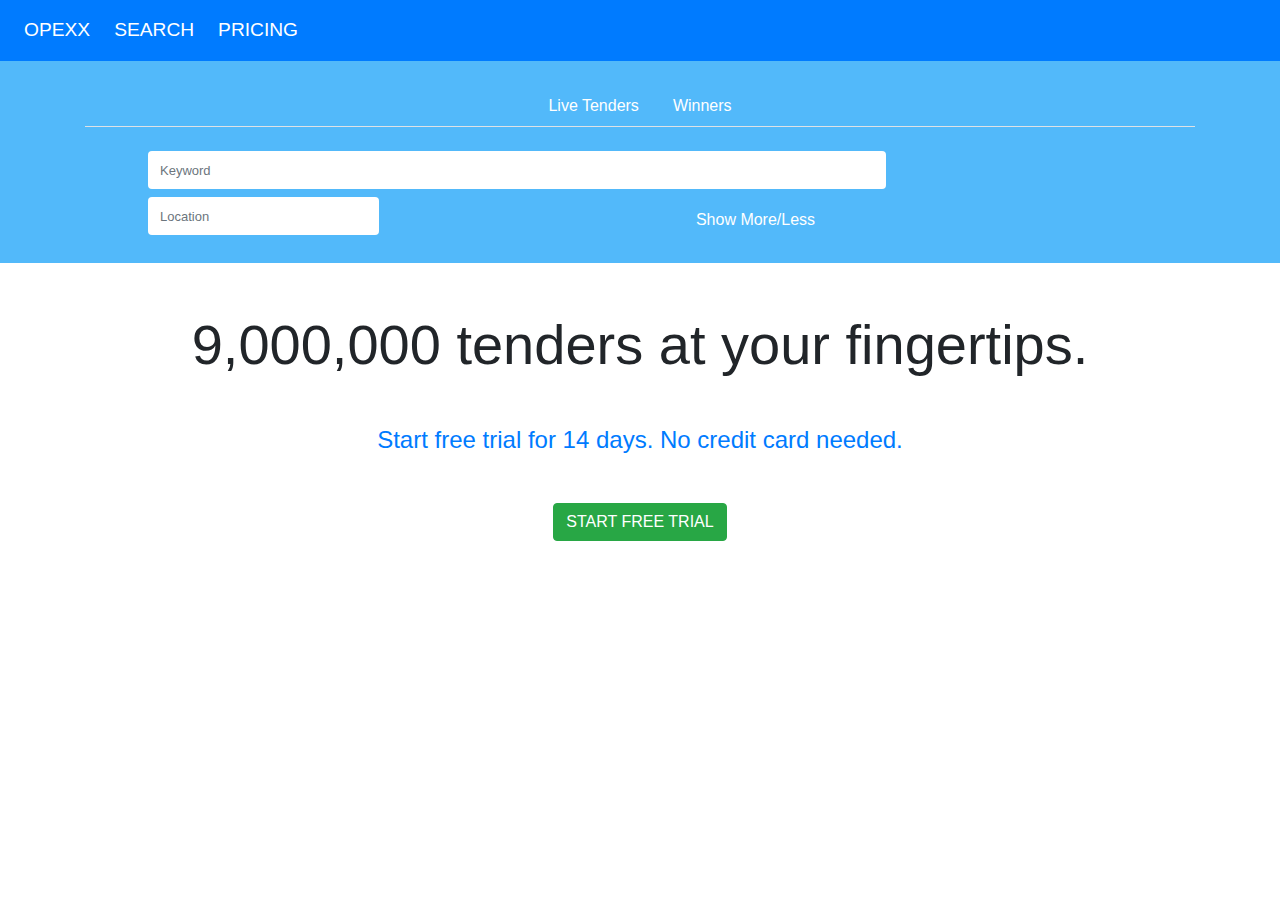
<file: search.html>
<!DOCTYPE html>
<html>
    <head>
        <title>Opexx</title>
        <meta charset="utf-8">
        <meta name="viewport" content="width=device-width, initial-scale=1">
        <link rel="stylesheet" href="https://use.fontawesome.com/releases/v5.7.0/css/all.css" integrity="sha384-lZN37f5QGtY3VHgisS14W3ExzMWZxybE1SJSEsQp9S+oqd12jhcu+A56Ebc1zFSJ" crossorigin="anonymous">
        <link rel="stylesheet" href="https://fonts.googleapis.com/icon?family=Material+Icons">
        <link rel="stylesheet" href="https://maxcdn.bootstrapcdn.com/bootstrap/4.5.2/css/bootstrap.min.css">
        <script src="https://ajax.googleapis.com/ajax/libs/jquery/3.5.1/jquery.min.js"></script>
        <script src="https://cdnjs.cloudflare.com/ajax/libs/popper.js/1.16.0/umd/popper.min.js"></script>
        <script src="https://maxcdn.bootstrapcdn.com/bootstrap/4.5.2/js/bootstrap.min.js"></script>
        <link rel="stylesheet" href="search-style.css">
    </head>
    <body>
        <header>
            <nav class="navbar navbar-expand-sm bg-primary">
                <ul class="navbar-nav">
                    <li class="nav-item">
                      <a class="nav-link text-uppercase text-white pr-3" href="index.html">Opexx</a>
                    </li>
                    <li class="nav-item">
                      <a class="nav-link text-uppercase text-white pr-3" href="search.html">Search</a>
                    </li>
                    <li class="nav-item">
                      <a class="nav-link text-uppercase text-white pr-3" href="pricing.html">Pricing</a>
                    </li>
                  </ul>
            </nav>

            <div class="jumbotron rounded-0 pt-4 mb-5">
                <div class="container">
                  <ul class="nav nav-tabs justify-content-center">
                    <li class="nav-item">
                      <a class="nav-link" data-toggle="tab" href="#tenders">Live Tenders</a>
                    </li>
                    <li class="nav-item">
                      <a class="nav-link" data-toggle="tab" href="#winners">Winners</a>
                    </li>
                  </ul>

                  <div class="tab-content">
                    <div id="tenders" class="container tab-pane active"><br>
                      <form class="form-inline in mx-5">
                          <input type="text" class="form-control w-75 mb-2 mr-sm-4 border-0" placeholder="Keyword" id="keyword">
                          <input type="text" class="form-control mb-2 border-0" placeholder="Location" id="location">
                          <div id="more">
                            <input type="text" class="form-control mb-2 mr-sm-4 border-0" placeholder="Min Value">
                            <input type="text" class="form-control mb-2 border-0" placeholder="Max Value">
                            <input type="text" class="form-control mb-2 mr-sm-4 border-0" placeholder="Buyer Name">
                            <input type="text" class="form-control mb-2 border-0" placeholder="CPV">
                            <select class="form-control mb-2 mr-sm-4 border-0">
                                <option>Published</option>
                                <option>Any Time</option>
                                <option>Today</option>
                                <option>Within last 7 days</option>
                                <option>Within last 30 days</option>
                                <option>Custom range</option>
                            </select>
                            <select class="form-control mb-2 border-0">
                                <option>Deadline</option>
                                <option>Any Time</option>
                                <option>In the future</option>
                                <option>Within last 7 days</option>
                                <option>Within last 30 days</option>
                                <option>Within a year</option>
                                <option>Custom range</option>
                            </select>
                          </div>
                          <a id="myBtn" href="#" class="mx-auto" role="button">Show More/Less</a>
                      </form>
                    </div>
                    <div id="winners" class="container tab-pane fade"><br>
                      <p class="text-center"><small>Winner and award information allow you to analyze previously awarded contracts. Start your free
                        14-day trial now to see which companies have won tenders and which organizations have issued
                        tenders before.</small></p>
                        <button class="btn btn-success text-white text-uppercase text-center mr-sm-3" type="button">Start free trial</button> 
                        <button class="btn bg-white text-primary text-center" type="button">Login</button> 
                    </div>
                  </div>
                </div>
            </div>

            <div class="container text-center">
                <h1 class="display-4 mb-5">9,000,000 tenders at your fingertips.</h1>
                <h4 class="text-primary mb-5">Start free trial for 14 days. No credit card needed.</h4>
                <button class="btn btn-success text-white text-uppercase text-center" type="button">Start free trial</button>
            </div>
        </header>

        <script src="showhide.js">
        </script>
    </body>
</html>
</file>
<file: search-style.css>
*{
    margin: 0;
    padding: 0;
}
html{
    scroll-behavior: smooth;
}
header{
    width: 100%;
    height: 100%;
}
.navbar {
    font-size: 1.2rem;
    font-weight: 500;
}
header{
    width: 100%;
    height: 100%;
}
header .jumbotron{
    background-color: rgb(82, 185, 250);
    padding-bottom: 20px;
}
.jumbotron li a{
    color: white;
}
.tab-content input::placeholder{
    font-size: small;    
}
.tab-content p{
    color: white;
    padding: 0 260px;
}
.tab-content button{
    width: 520px;
    margin-top: 30px;
}
#more input, #more select{
    width: 468px;
}
#tenders a{
    color: white;
}
#more{
    display: none;
}
</file>
